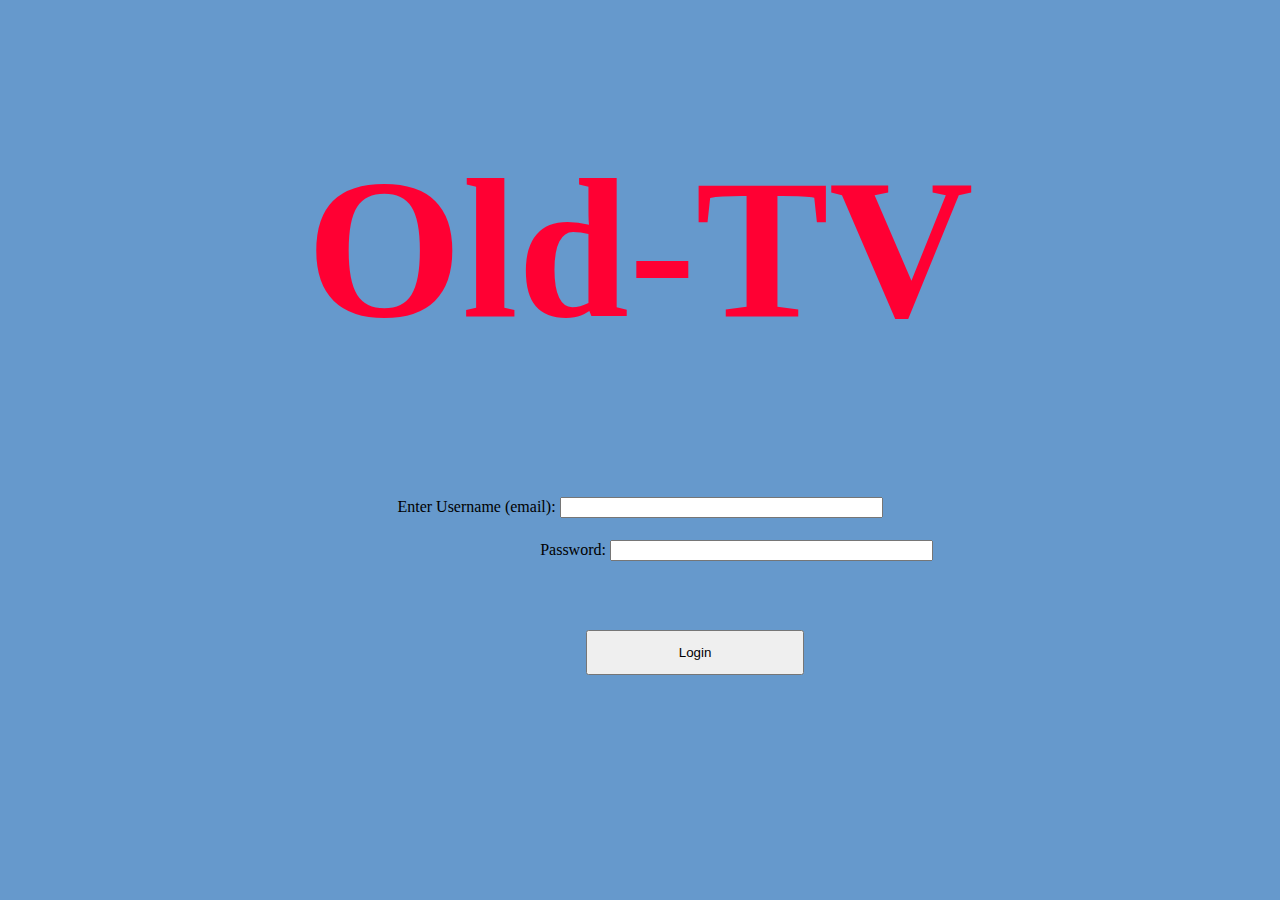
<file: src/main/resources/index.html>
<!DOCTYPE html>
<html lang="en">
<head>
    <meta charset="UTF-8">
    <title>Login</title>
    <link rel="stylesheet" href = "index.css">
</head>
<Style>
</style>
<body>
<h1 class="header">Old-TV</h1>
<div class="firsttxt">
    <label for="username">Enter Username (email):</label>
    <input type="text" id="username" username="username" class="username">
</div>
<div class="secondtxt">
    <label for="password">Password:</label>
    <input type="password" id="password" password="password" class="password">
</div>
<button class="tvbutton" onclick="">Login</button>
</body>
</html>
</file>
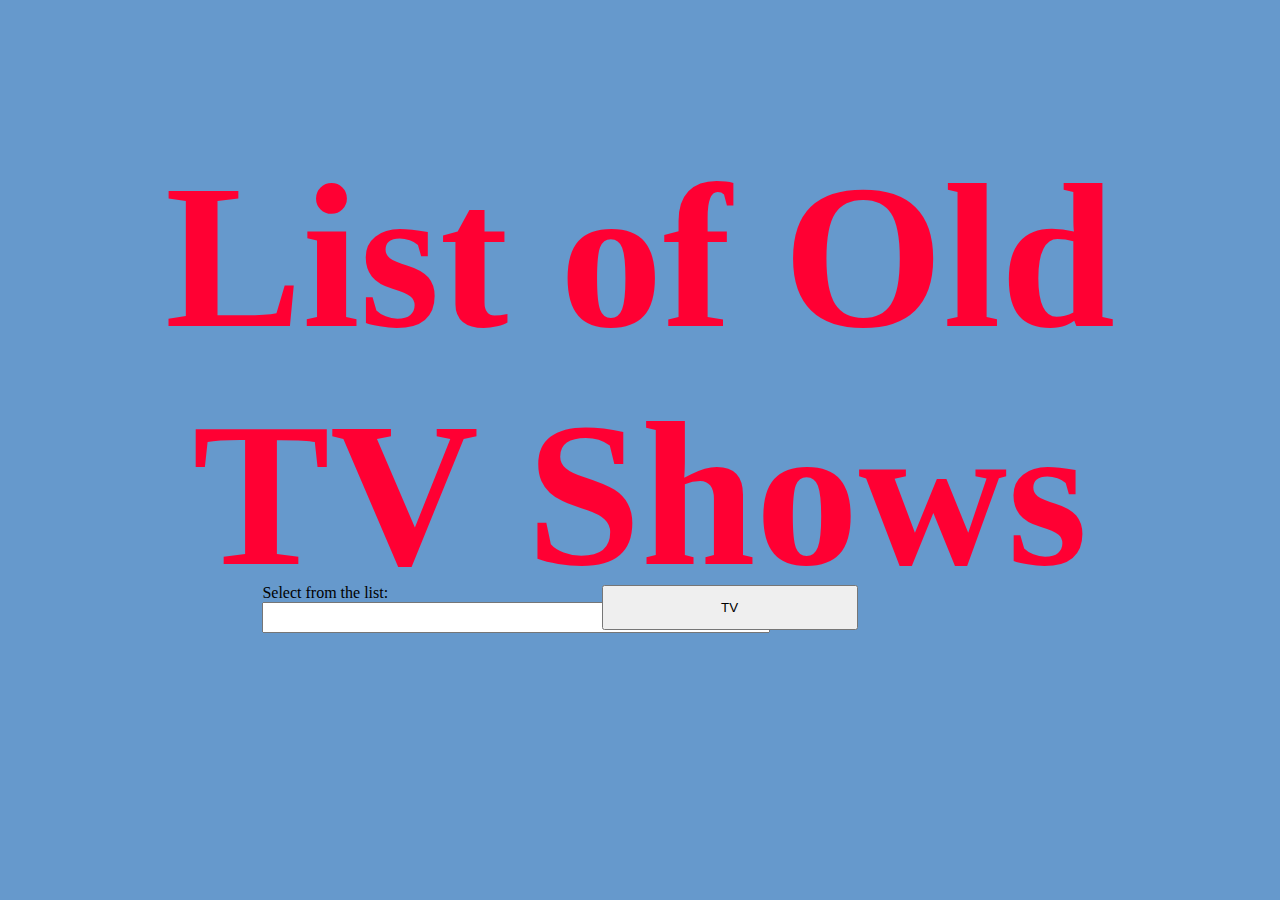
<file: src/main/resources/list.html>
<!DOCTYPE html>
<html lang="en">
<head>
    <meta charset="UTF-8">
    <title>List</title>
    <link rel="stylesheet" href = "list.css">
</head>
<Style>
</style>
<body>
<h1 class="header">List of Old TV Shows</h1>
<div class="firsttxt">
    <label for="username">Select from the list:</label>
    <input type="text" id="username" username="username" class="text">
</div>

<button class="tvbutton" onclick="">TV</button>
</body>
</html>
</file>
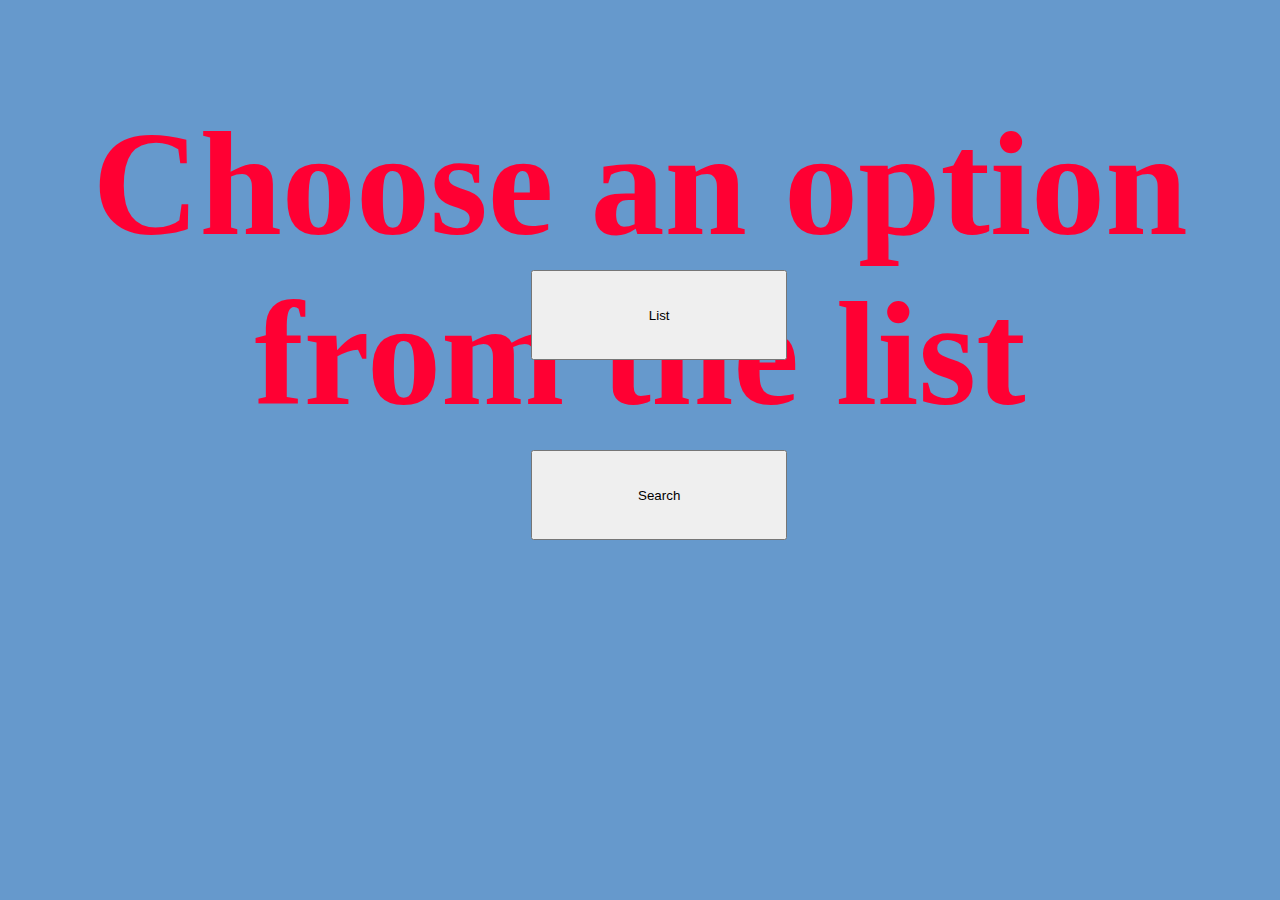
<file: src/main/resources/nextpage.html>
<!DOCTYPE html>
<html lang="en">
<head>
    <meta charset="UTF-8">
    <title>Selectpage</title>
    <link rel="stylesheet" href = "nextpage.css">
</head>
<Style>
</style>
<body>
<h1 class = "text">Choose an option from the list</h1>
<button class="search" onclick="">Search</button>
<button class="list" onclick="">List</button>
</body>
</html>
</file>
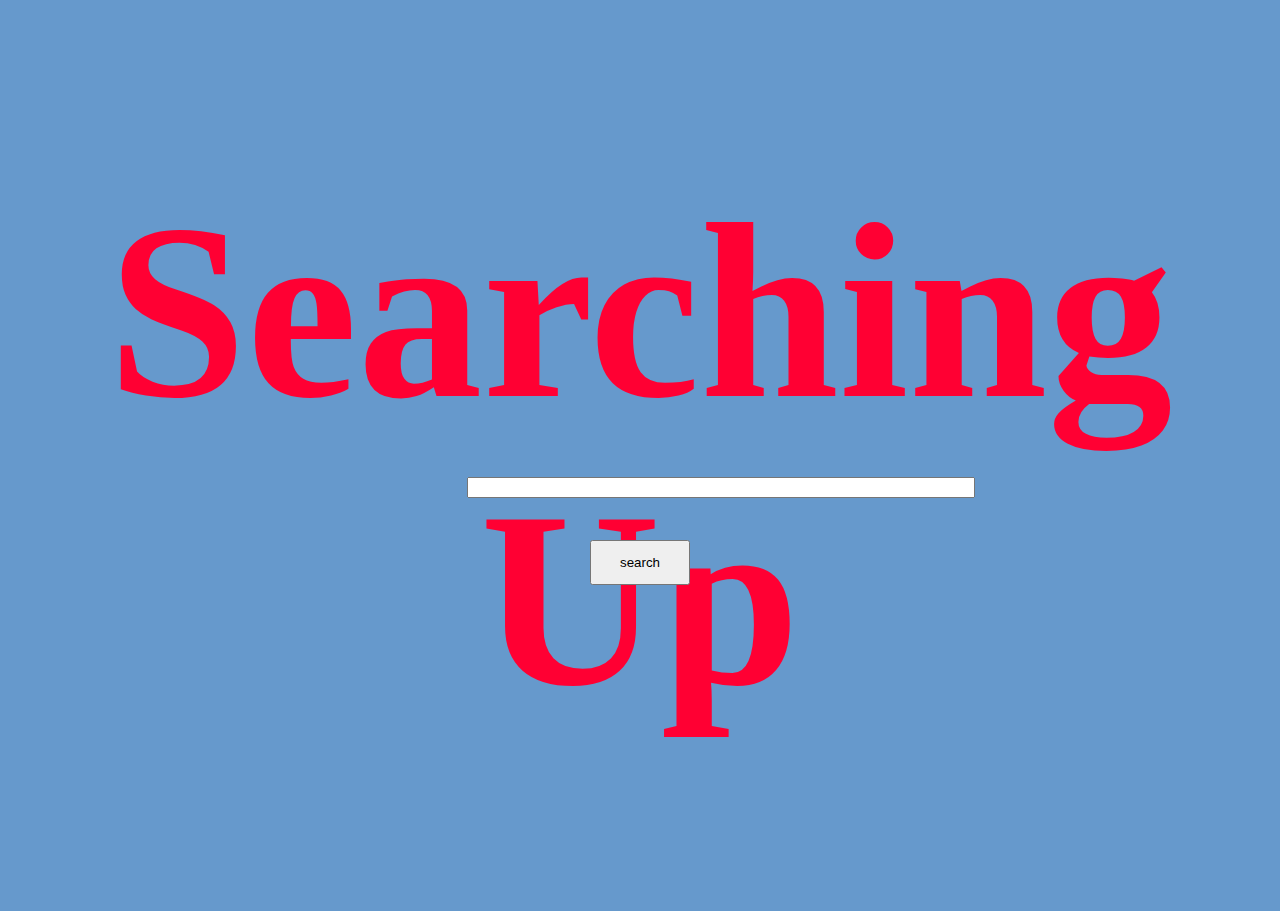
<file: src/main/resources/search.html>
<!DOCTYPE html>
<html lang="en">
<head>
    <meta charset="UTF-8">
    <title>Search</title>
    <link rel="stylesheet" href = "search.css">
</head>
<Style>
</style>
<body>
<h1 class="h1">Searching Up</h1>
<div class="head">
    <input type="text" id="text" text="text" class="searchtxt">
</div>
<button class="Look_up" onclick="">search</button>
</body>
</html>
</file>
<file: src/main/resources/index.css>
body{
background-color: #6699CC;
}

.header{
justify-content: center; text-align: center;
color: #FF0033;
font-size: 200px;
}

.firsttxt{
justify-content: center; text-align: center;
 margin-top: 5%;
}

.secondtxt{
margin 0;
    position: absolute;
    top: 60%;
    left: 42.2%;
}

.tvbutton{
height: 5%;
    width: 17%;
    margin 0;
    position: absolute;
    top: 70%;
    left: 45.8%;
}
.username{
width:315px;
}
.password{
width:315px;
}
</file>
<file: src/main/resources/list.css>
body{
background-color: #6699CC;
}
.header{
justify-content: center; text-align: center;
color: #FF0033;
font-size: 206px;
}
.tvbutton{
 height: 5%;
    width: 20%;
    margin 0;
    position: absolute;
    top: 65%;
    left: 47%;
}
.firsttxt{
height: 5%;
    width: 20%;
    margin 0;
    position: absolute;
    top: 64.9%;
    left: 20.5%;
}
.text{
width: 500px;
height: 25px;
}
</file>
<file: src/main/resources/nextpage.css>
body{
background-color: #6699CC;
}

.list{
height: 10%;
    width: 20%;
    margin 0;
    position: absolute;
    top: 30%;
    left: 41.5%;
}

.search{
height: 10%;
    width: 20%;
    margin 0;
    position: absolute;
    top: 50%;
    left: 41.5%;
}

.text{
justify-content: center; text-align: center;
color: #FF0033;
font-size: 148.2px;
}
</file>
<file: src/main/resources/search.css>
body{
background-color: #6699CC;
}

.h1{
justify-content: center; text-align: center;
color: #FF0033;
font-size: 250px;
}

.head{
    height: 20%;
    width: 20%;
    margin 0;
    position: absolute;
    top: 53%;
    left: 36.5%;
}

.Look_up{
    height: 5%;
    width: 7.8%;
    margin 0;
    position: absolute;
    top: 60%;
    left: 46.1%;
}

.searchtxt{
width:500px;
}
</file>
